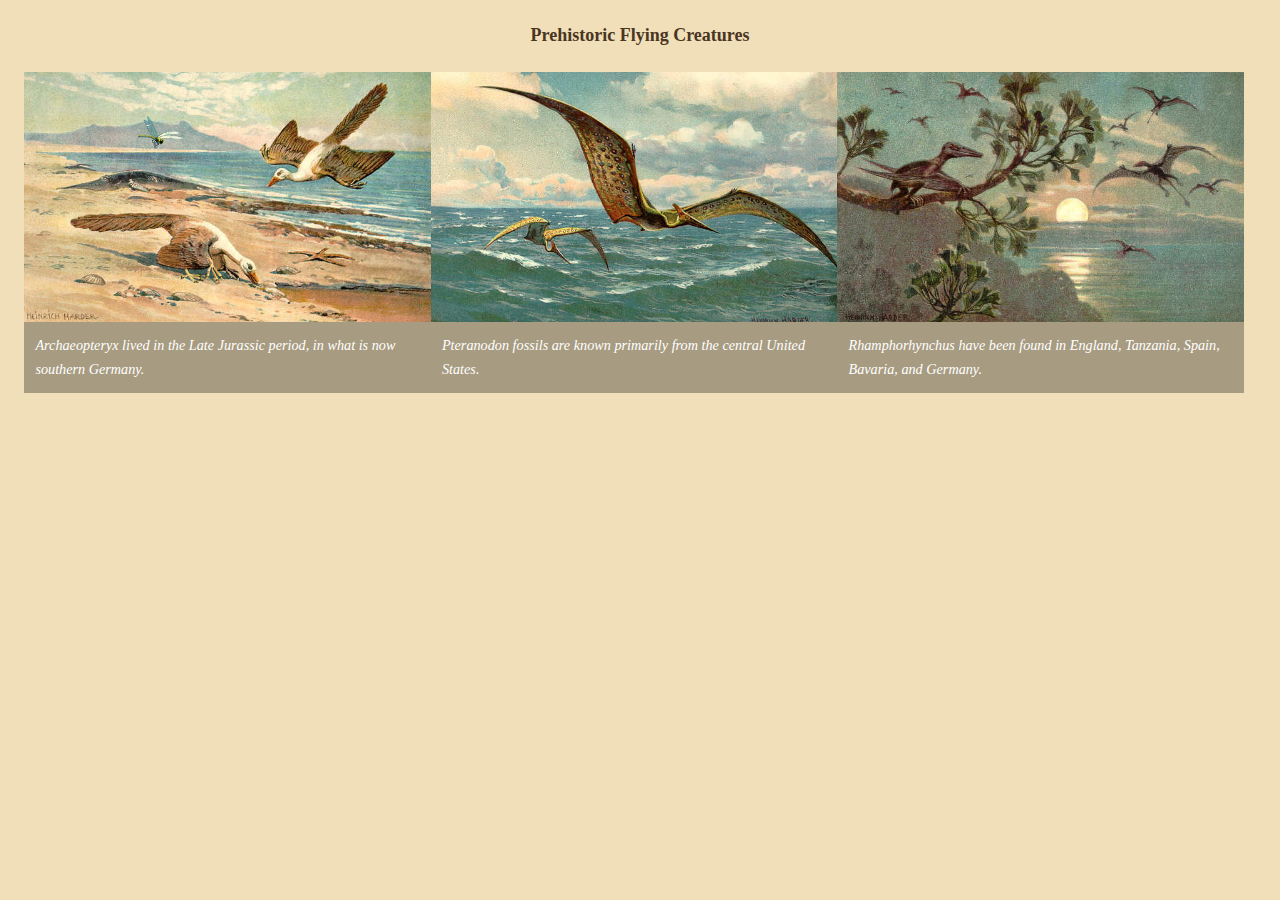
<file: media-queries-starter-code/index.html>
<!DOCTYPE html>
<html lang="en-ca">
<head>
  <meta charset="utf-8">
  <title>Dinosaurs + Media Queries</title>
  <meta name="viewport" content="width=device-width,initial-scale=1">
  <link href="css/main.css" rel="stylesheet">
</head>
<body>

<main>
  <h1>Prehistoric Flying Creatures</h1>

  <div>
    <figure class="dino-primary">
      <img src="images/archeopteryx.jpg" alt="">
      <figcaption><i>Archaeopteryx</i> lived in the Late Jurassic period, in what is now southern Germany.</figcaption>
    </figure>
    <figure class="dino-secondary">
      <img src="images/pteranodon.jpg" alt="">
      <figcaption><i>Pteranodon</i> fossils are known primarily from the central United States.</figcaption>
    </figure>
    <figure class="dino-secondary">
      <img src="images/rhamphorhynchus.jpg" alt="">
      <figcaption><i>Rhamphorhynchus</i> have been found in England, Tanzania, Spain, Bavaria, and Germany.</figcaption>
    </figure>
  </div>
</main>

</body>
</html>
</file>
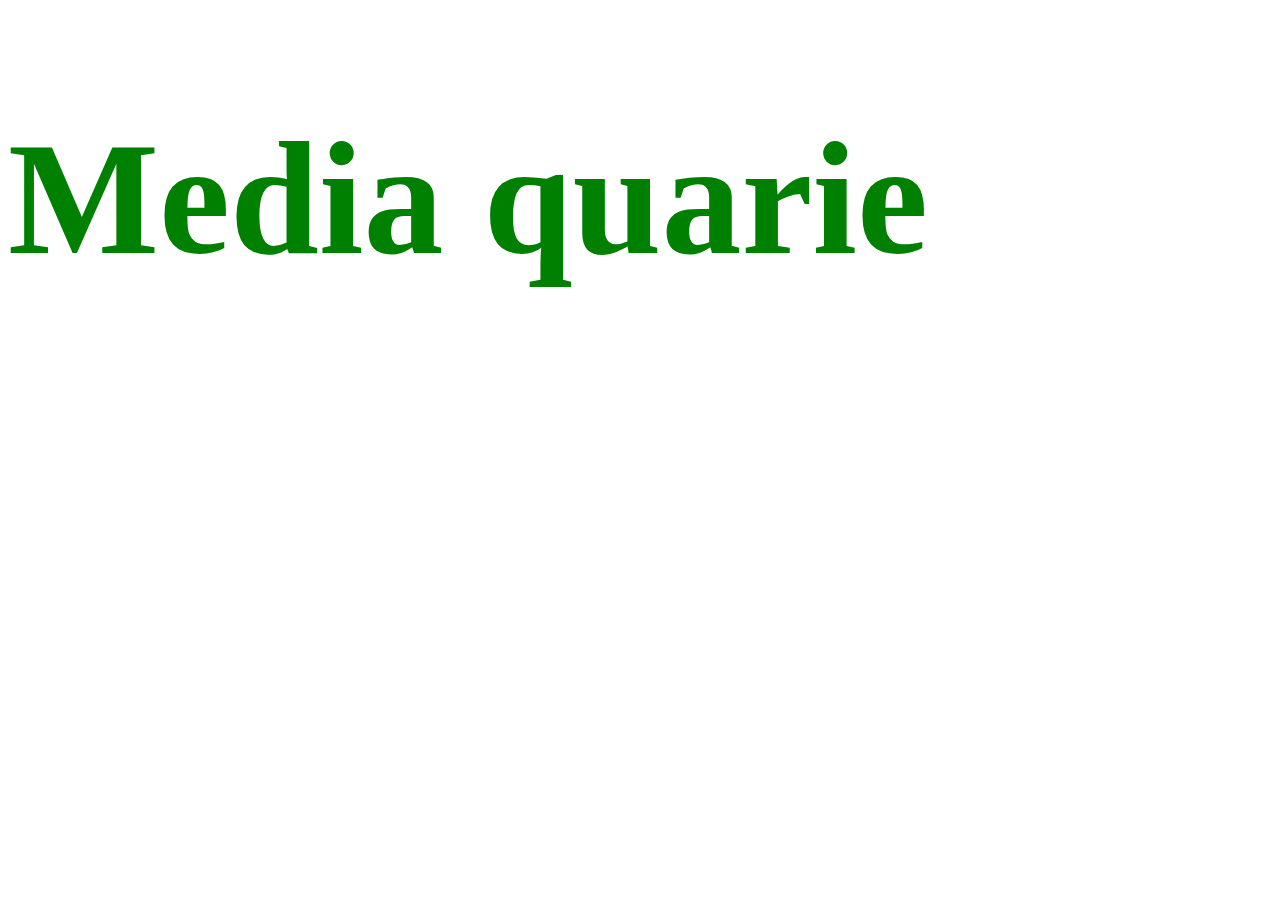
<file: media-queries/index.html>
<!DOCTYPE html>
<html lang="en-ca">
<head>
  <meta charset="utf-8">
  <title>Dinosaurs + Media Queries</title>
  <meta name="viewport" content="width=device-width,initial-scale=1">
  <link href="css/main.css" rel="stylesheet">
</head>
<body>

<main>
  <h1 class="title">Media quarie</h1>

</main>

</body>
</html>
</file>
<file: media-queries-starter-code/css/main.css>
@-moz-viewport { width: device-width; scale: 1; }
@-ms-viewport { width: device-width; scale: 1; }
@-o-viewport { width: device-width; scale: 1; }
@-webkit-viewport { width: device-width; scale: 1; }
@viewport { width: device-width; scale: 1; }

html {
  margin: 0;
  padding: 0;
  box-sizing: border-box;

  background-color: #f0dfb9;

  font: normal 100%/1.5 Georgia,serif;
  -moz-text-size-adjust: 100%;
  -ms-text-size-adjust: 100%;
  -webkit-text-size-adjust: 100%;
  text-size-adjust: 100%;
}

*, *:before, *:after {
  box-sizing: inherit;
}

body {
  margin: 0;
  padding: 0;
}

img {
  display: block;
  width: 100%;
}

main {
  display: block;
  padding: 1.5em;
}

h1 {
  margin: 0 0 1.5rem;

  color: #4a3522;
  font-size: 1.1250rem;
  line-height: 1.3333;
  text-align: center;
}

figure {
  margin: 0;
  padding: 0;
  position: relative;
}

figcaption {
  bottom: 0;
  padding: 0.8em;
  width: 100%;

  background-color: rgba(0,0,0,0.3);

  color: #fff;
  font-size: 0.8889rem;
  font-style: italic;
  line-height: 1.6875;
}

/* ====================================== */
/*     DON'T TOUCH THE CSS ABOVE HERE     */
/* ====================================== */

@media only screen and (min-width: 31em) {
  
        
    .dino-secondary {
        float: left;
        width: 50%;
    }
    
    .dino-primary figcaption {
        position: absolute;
    }
        
}
        
@media only screen and (min-width: 50em) {
    
    .dino-primary,
    .dino-secondary {
        width: 33%;
        float: left; 
    }
    
    .dino-primary figcaption {
        position: static;
    }
}

@media only screen and (min-width: 81em) {
 
    .dino-primary figcaption,
    .dino-secondary figcaption {
        position: absolute;
    }
}
</file>
<file: media-queries/css/main.css>
@-moz-viewport { width: device-width; scale: 1; }
@-ms-viewport { width: device-width; scale: 1; }
@-o-viewport { width: device-width; scale: 1; }
@-webkit-viewport { width: device-width; scale: 1; }
@viewport { width: device-width; scale: 1; }

html {
  box-sizing: border-box;
}

*, *:before, *:after {
  box-sizing: inherit;
}

.title {
    color: red;
}

@media only screen and (min-width: 25em) {
    
    .title {
        color: blue;
        font-size: 10rem;
    }   
}    

@media only screen and (min-width: 45em) {
    
    .title {
        color: green;
    }
}

    
/* ====================================== */
/*     DON'T TOUCH THE CSS ABOVE HERE     */
/* ====================================== */
</file>
